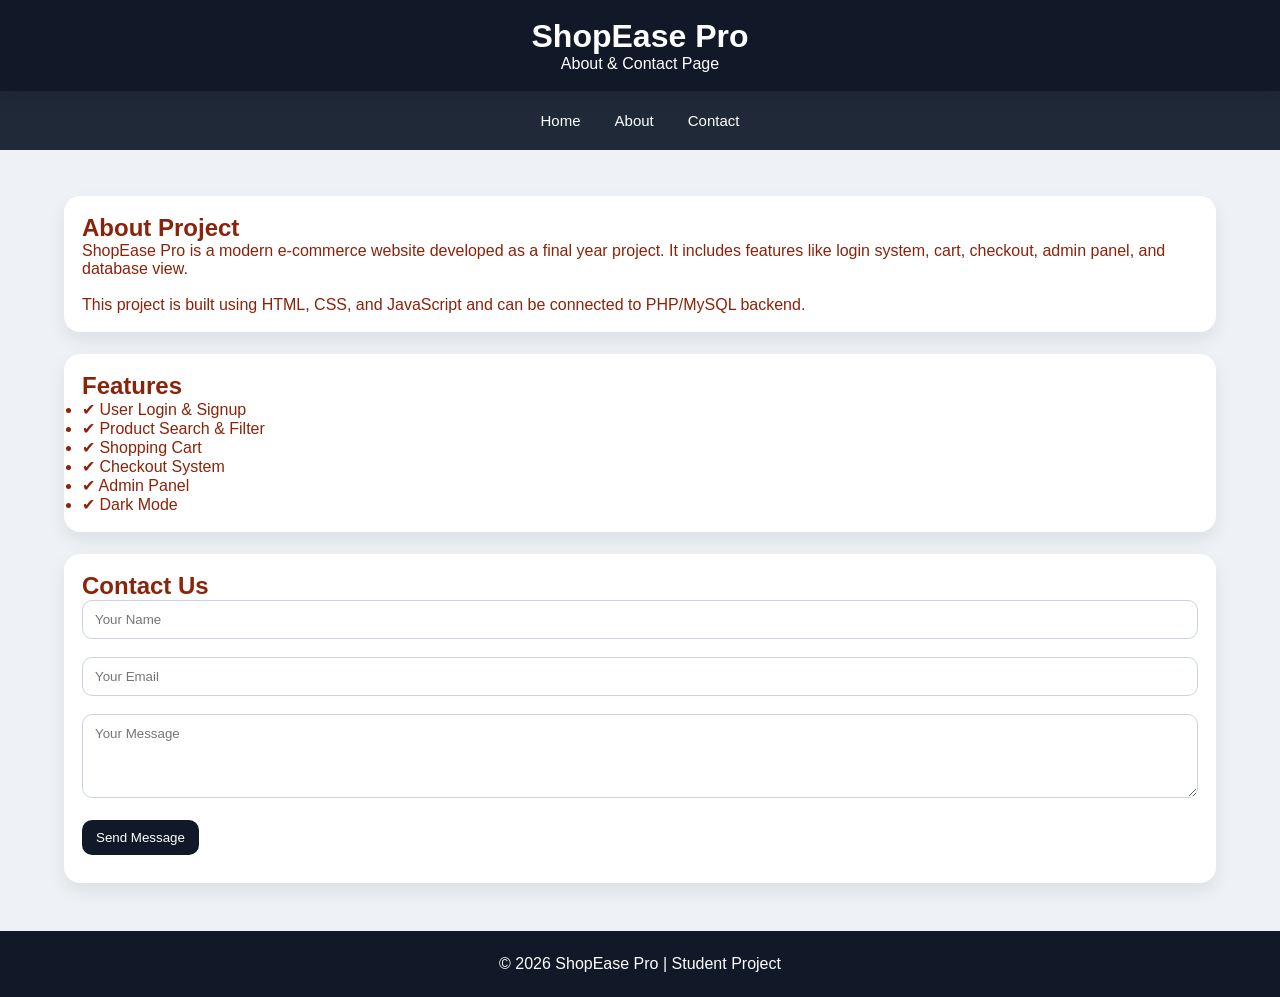
<file: about.html>
<!DOCTYPE html>
<html lang="en">
<head>
  <meta charset="UTF-8">
  <title>About - ShopEase Pro</title>
  <link rel="stylesheet" href="style.css">
</head>
<body>

<header>
  <h1>ShopEase Pro</h1>
  <p>About & Contact Page</p>
</header>

<nav>
  <a href="index.html">Home</a>
  <a href="#about">About</a>
  <a href="#contact">Contact</a>
</nav>

<div class="container">

  <!-- ABOUT SECTION -->
  <section class="section" id="about">
    <h2>About Project</h2>
    <p>
      ShopEase Pro is a modern e-commerce website developed as a final year project.
      It includes features like login system, cart, checkout, admin panel, and database view.
    </p>

    <br>

    <p>
      This project is built using HTML, CSS, and JavaScript and can be connected to PHP/MySQL backend.
    </p>
  </section>

  <!-- FEATURES -->
  <section class="section">
    <h2>Features</h2>
    <ul>
      <li>✔ User Login & Signup</li>
      <li>✔ Product Search & Filter</li>
      <li>✔ Shopping Cart</li>
      <li>✔ Checkout System</li>
      <li>✔ Admin Panel</li>
      <li>✔ Dark Mode</li>
    </ul>
  </section>

  <!-- CONTACT -->
  <section class="section" id="contact">
    <h2>Contact Us</h2>

    <input placeholder="Your Name">
    <br><br>

    <input placeholder="Your Email">
    <br><br>

    <textarea rows="4" placeholder="Your Message"></textarea>
    <br><br>

    <button class="primary" onclick="sendMessage()">Send Message</button>

    <p id="msg" class="small" style="margin-top:10px;"></p>
  </section>

</div>

<footer>
  © 2026 ShopEase Pro | Student Project
</footer>

<script>
function sendMessage(){
  document.getElementById("msg").innerText = "Message sent successfully (demo)";
}
</script>

</body>
</html>
</file>
<file: style.css>
*{
  margin:0;
  padding:0;
  box-sizing:border-box;
  font-family:Arial,sans-serif;
  transition: background 0.3s,color 0.3s;
}

/* LIGHT MODE DEFAULT */
body{
  background:#eef2f7;
  color:#8b230a;
}

/* DARK MODE */
body.dark{
  background:#0f172a;
  color:#e5e7eb;
}

/* HEADER */
header{
  background:#111827;
  color:#fff;
  padding:18px;
  text-align:center;
  position:sticky;
  top:0;
  z-index:10;
  box-shadow:0 4px 18px rgba(0,0,0,.12);
}

body.dark header{
  background:#020617;
}

/* NAV */
nav{
  display:flex;
  justify-content:center;
  gap:10px;
  background:#1f2937;
  padding:12px;
  flex-wrap:wrap;
  position:sticky;
  top:78px;
  z-index:9;
}

nav a,nav button{
  color:#fff;
  text-decoration:none;
  background:none;
  border:none;
  cursor:pointer;
  padding:9px 12px;
  border-radius:8px;
  font-size:15px;
}

nav a:hover,nav button:hover{
  background:#374151;
}

/* HERO */
.hero{
  padding:56px 20px;
  text-align:center;
  background:linear-gradient(135deg,#111827,#4b5563);
  color:#fff;
}

body.dark .hero{
  background:linear-gradient(135deg,#020617,#1e293b);
}

.hero h2{
  font-size:42px;
  margin-bottom:10px;
}

.hero p{
  max-width:780px;
  margin:0 auto;
  line-height:1.6;
  color:#e5e7eb;
}

/* CONTAINER */
.container{
  max-width:1200px;
  margin:auto;
  padding:24px;
}

/* TOOLBAR */
.toolbar{
  display:flex;
  gap:12px;
  justify-content:space-between;
  align-items:center;
  flex-wrap:wrap;
  margin-bottom:18px;
}

input,select,textarea{
  padding:11px 12px;
  border:1px solid #cbd5e1;
  border-radius:10px;
  width:100%;
  outline:none;
}

body.dark input,
body.dark select,
body.dark textarea{
  background:#1e293b;
  color:#fff;
  border-color:#334155;
}

/* GRID */
.grid{
  display:grid;
  grid-template-columns:repeat(auto-fit,minmax(230px,1fr));
  gap:18px;
}

/* CARD */
.card{
  background:#fff;
  border-radius:16px;
  padding:14px;
  box-shadow:0 8px 18px rgba(0,0,0,.08);
  transition:.2s;
}

body.dark .card{
  background:#1e293b;
}

.card:hover{
  transform:translateY(-4px) scale(1.02);
}

.card img{
  width:100%;
  height:180px;
  object-fit:cover;
  border-radius:12px;
}

.price{
  font-weight:bold;
  color:#059669;
}

/* BUTTONS */
button.primary{
  background:#111827;
  color:#fff;
  border:none;
  padding:10px 14px;
  border-radius:10px;
  cursor:pointer;
}

button.primary:hover{
  background:#374151;
}

button.soft{
  background:#e2e8f0;
  color:#111827;
  border:none;
  padding:10px 14px;
  border-radius:10px;
  cursor:pointer;
}

body.dark button.soft{
  background:#334155;
  color:#fff;
}

/* SECTION */
.section{
  background:#fff;
  border-radius:16px;
  padding:18px;
  box-shadow:0 8px 18px rgba(0,0,0,.08);
  margin-top:22px;
}

body.dark .section{
  background:#1e293b;
}

/* TABLE */
table{
  width:100%;
  border-collapse:collapse;
  min-width:700px;
}

th,td{
  padding:10px;
  border-bottom:1px solid #e5e7eb;
  text-align:left;
}

body.dark th{
  background:#020617;
}

/* FOOTER */
footer{
  text-align:center;
  padding:24px;
  margin-top:24px;
  background:#111827;
  color:#fff;
}

/* MODAL */
.modal{
  position:fixed;
  inset:0;
  background:rgba(0,0,0,.55);
  display:none;
  align-items:center;
  justify-content:center;
  padding:16px;
  z-index:20;
}

.modal-content{
  background:#fff;
  border-radius:18px;
  padding:20px;
  max-width:520px;
  width:100%;
}

body.dark .modal-content{
  background:#1e293b;
}

/* START SCREEN */
.start-screen{
  position:fixed;
  inset:0;
  background:linear-gradient(135deg,#0f172a,#1e293b);
  display:flex;
  align-items:center;
  justify-content:center;
  z-index:9999;
}

.start-box{
  background:#fff;
  padding:30px;
  border-radius:18px;
  text-align:center;
  width:90%;
  max-width:400px;
}

/* DARK TOGGLE BUTTON */
.dark-toggle{
  position:fixed;
  bottom:20px;
  right:20px;
  background:#111827;
  color:#fff;
  padding:10px 14px;
  border-radius:50px;
  cursor:pointer;
  z-index:999;
}

body.dark .dark-toggle{
  background:#e5e7eb;
  color:#000000;
}

/* SCROLLBAR */
::-webkit-scrollbar{
  width:8px;
}

::-webkit-scrollbar-thumb{
  background:#94a3b8;
  border-radius:10px;
}

body.dark ::-webkit-scrollbar-thumb{
  background:#475569;
}

/* RESPONSIVE */
@media(max-width:700px){
  .row{grid-template-columns:1fr}
  .hero h2{font-size:32px}
}
</file>
